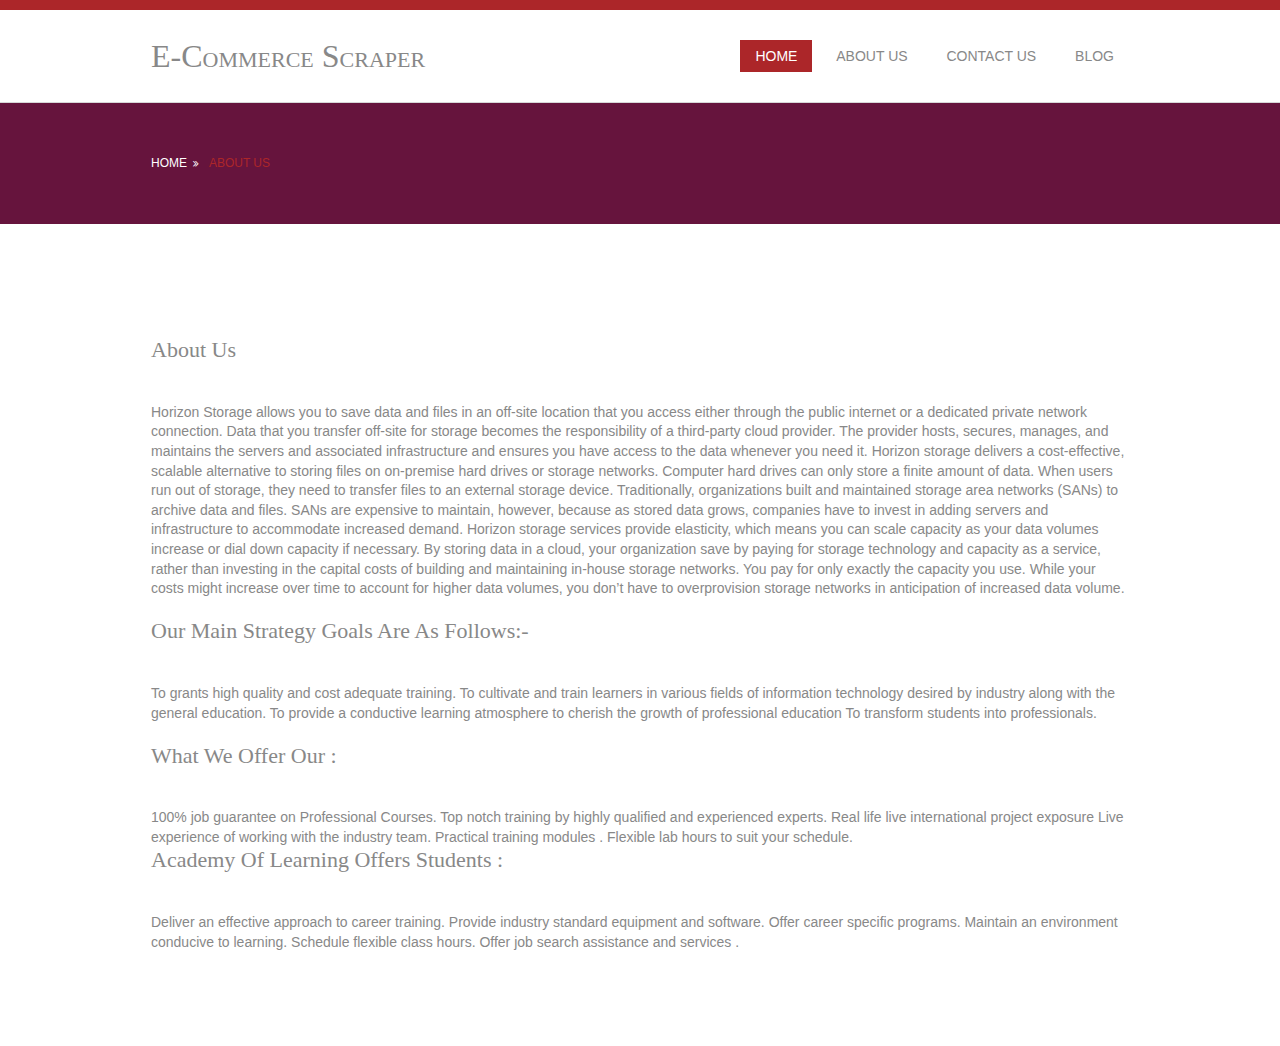
<file: pages/about-us.html>
<!DOCTYPE html>

<html>

<head>
  <title>E-Commerce Scraper</title>
  <meta charset="utf-8">
  <link href="../layout/styles/layout.css" rel="stylesheet" type="text/css" media="all">
</head>

<body id="top">
  <!-- ################################################################################################ -->
  <!-- ################################################################################################ -->
  <!-- ################################################################################################ -->
  <div class="wrapper row1">
    <header id="header" class="clear">
      <!-- ################################################################################################ -->
      <div id="logo" class="fl_left">
        <h1><a href="index.html">E-Commerce Scraper</a></h1>
      </div>
      <nav id="mainav" class="fl_right">
        <ul class="clear">
          <li class="active"><a href="../index.html">Home</a></li>
          <li><a href="../pages/about-us.html">About Us</a></li>
          <li><a href="../pages/contact-us.html">Contact Us</a></li>
          <li><a href="../pages/blog.html">Blog</a></li>
        </ul>
      </nav>
      <!-- ################################################################################################ -->
    </header>
  </div>
  <!-- ################################################################################################ -->
  <!-- ################################################################################################ -->
  <!-- ################################################################################################ -->
  <div class="wrapper bgded row2" style="background-image:url(../images/demo/backgrounds/2.png)">
    <div class="overlay">
      <!-- ############################################################################################################# -->
      <div id="breadcrumb">
        <ul>
          <li><a href="#">Home</a></li>
          <li><a href="#">About Us</a></li>
        </ul>
      </div>
      <!-- ############################################################################################################# -->
    </div>
  </div>
  <!-- ################################################################################################ -->
  <!-- ################################################################################################ -->
  <!-- ################################################################################################ -->
  <div class="wrapper row3">
    <main id="container" class="clear">
      <!-- container body -->
      <!-- ########################################################################################## -->
      <div class="">
        <br>
        <p>
        <h4>About Us</h4><br>
        Horizon Storage allows you to save data and files in an off-site location that you access either through the
        public internet or a dedicated private network connection. Data that you transfer off-site for storage becomes
        the responsibility of a third-party cloud provider. The provider hosts, secures, manages, and maintains the
        servers and associated infrastructure and ensures you have access to the data whenever you need it.

        Horizon storage delivers a cost-effective, scalable alternative to storing files on on-premise hard drives or
        storage networks. Computer hard drives can only store a finite amount of data. When users run out of storage,
        they need to transfer files to an external storage device. Traditionally, organizations built and maintained
        storage area networks (SANs) to archive data and files. SANs are expensive to maintain, however, because as
        stored data grows, companies have to invest in adding servers and infrastructure to accommodate increased
        demand.

        Horizon storage services provide elasticity, which means you can scale capacity as your data volumes increase or
        dial down capacity if necessary. By storing data in a cloud, your organization save by paying for storage
        technology and capacity as a service, rather than investing in the capital costs of building and maintaining
        in-house storage networks. You pay for only exactly the capacity you use. While your costs might increase over
        time to account for higher data volumes, you don’t have to overprovision storage networks in anticipation of
        increased data volume.
        <br> <br>
        <h4>Our Main Strategy Goals Are As Follows:-</h4><br>
        To grants high quality and cost adequate training.
        To cultivate and train learners in various fields of information technology desired by industry along with the
        general education.
        To provide a conductive learning atmosphere to cherish the growth of professional education
        To transform students into professionals.<br><br>
        <h4>What We Offer Our :</h4><br>
        100% job guarantee on Professional Courses.
        Top notch training by highly qualified and experienced experts.
        Real life live international project exposure
        Live experience of working with the industry team.
        Practical training modules .
        Flexible lab hours to suit your schedule.<br>
        <h4>Academy Of Learning Offers Students :</h4><br>
        Deliver an effective approach to career training.
        Provide industry standard equipment and software.
        Offer career specific programs.
        Maintain an environment conducive to learning.
        Schedule flexible class hours.
        Offer job search assistance and services .</p>

      </div>
      <!-- ########################################################################################## -->
      <!-- / container body -->
      <div class="clear"></div>
    </main>
  </div>
  <!-- ################################################################################################ -->
  <!-- ################################################################################################ -->
  <!-- ################################################################################################ -->

</body>

</html>
</file>
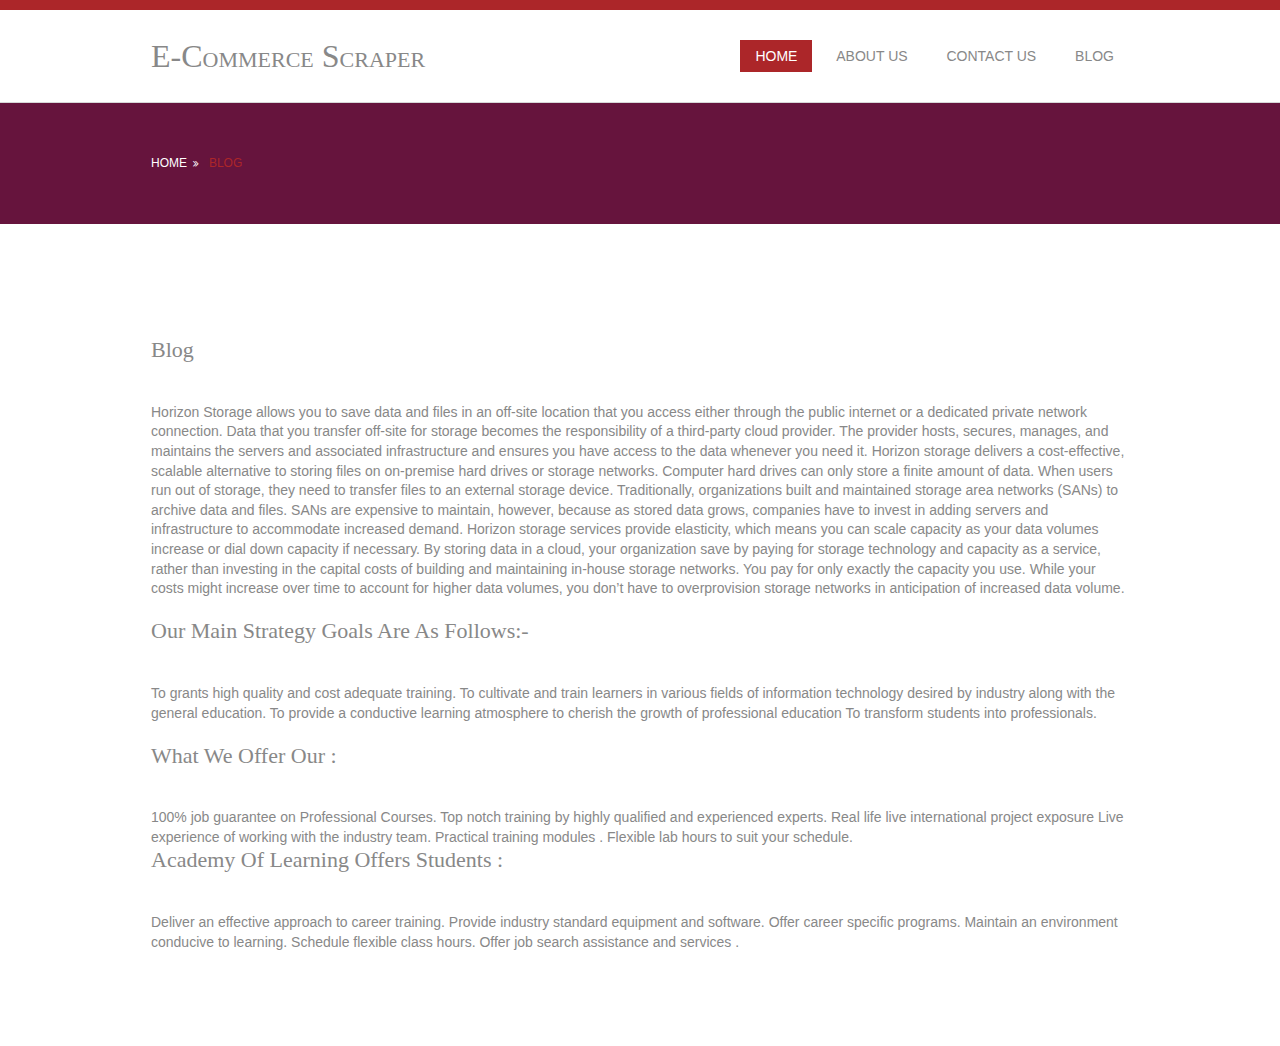
<file: pages/blog.html>
<!DOCTYPE html>

<html>

<head>
  <title>E-Commerce Scraper</title>
  <meta charset="utf-8">
<link href="../layout/styles/layout.css" rel="stylesheet" type="text/css" media="all">
</head>
<body id="top">
<!-- ################################################################################################ --> 
<!-- ################################################################################################ --> 
<!-- ################################################################################################ -->
<div class="wrapper row1">
  <header id="header" class="clear"> 
    <!-- ################################################################################################ -->
    <div id="logo" class="fl_left">
        <h1><a href="index.html">E-Commerce Scraper</a></h1>
      </div>
    <nav id="mainav" class="fl_right">
      <ul class="clear">
        <li class="active"><a href="../index.html">Home</a></li>
        <li><a href="../pages/about-us.html">About Us</a></li>
        <li><a href="../pages/contact-us.html">Contact Us</a></li>
        <li><a href="../pages/blog.html">Blog</a></li>
      </ul>
    </nav>
    <!-- ################################################################################################ --> 
  </header>
</div>
<!-- ################################################################################################ --> 
<!-- ################################################################################################ --> 
<!-- ################################################################################################ -->
<div class="wrapper bgded row2" style="background-image:url(../images/demo/backgrounds/2.png)">
  <div class="overlay"> 
    <!-- ############################################################################################################# -->
    <div id="breadcrumb">
      <ul>
        <li><a href="#">Home</a></li>
        <li><a href="#">Blog</a></li>
      </ul>
    </div>
    <!-- ############################################################################################################# --> 
  </div>
</div>
<!-- ################################################################################################ --> 
<!-- ################################################################################################ --> 
<!-- ################################################################################################ -->
<div class="wrapper row3">
  <main id="container" class="clear"> 
    <div class="">
        <br>
        <p>
        <h4>Blog</h4><br>
        Horizon Storage allows you to save data and files in an off-site location that you access either through the
        public internet or a dedicated private network connection. Data that you transfer off-site for storage becomes
        the responsibility of a third-party cloud provider. The provider hosts, secures, manages, and maintains the
        servers and associated infrastructure and ensures you have access to the data whenever you need it.

        Horizon storage delivers a cost-effective, scalable alternative to storing files on on-premise hard drives or
        storage networks. Computer hard drives can only store a finite amount of data. When users run out of storage,
        they need to transfer files to an external storage device. Traditionally, organizations built and maintained
        storage area networks (SANs) to archive data and files. SANs are expensive to maintain, however, because as
        stored data grows, companies have to invest in adding servers and infrastructure to accommodate increased
        demand.

        Horizon storage services provide elasticity, which means you can scale capacity as your data volumes increase or
        dial down capacity if necessary. By storing data in a cloud, your organization save by paying for storage
        technology and capacity as a service, rather than investing in the capital costs of building and maintaining
        in-house storage networks. You pay for only exactly the capacity you use. While your costs might increase over
        time to account for higher data volumes, you don’t have to overprovision storage networks in anticipation of
        increased data volume.
        <br> <br>
        <h4>Our Main Strategy Goals Are As Follows:-</h4><br>
        To grants high quality and cost adequate training.
        To cultivate and train learners in various fields of information technology desired by industry along with the
        general education.
        To provide a conductive learning atmosphere to cherish the growth of professional education
        To transform students into professionals.<br><br>
        <h4>What We Offer Our :</h4><br>
        100% job guarantee on Professional Courses.
        Top notch training by highly qualified and experienced experts.
        Real life live international project exposure
        Live experience of working with the industry team.
        Practical training modules .
        Flexible lab hours to suit your schedule.<br>
        <h4>Academy Of Learning Offers Students :</h4><br>
        Deliver an effective approach to career training.
        Provide industry standard equipment and software.
        Offer career specific programs.
        Maintain an environment conducive to learning.
        Schedule flexible class hours.
        Offer job search assistance and services .</p>

      </div>
    
    <!-- ########################################################################################## --> 
    <!-- / container body -->
    <div class="clear"></div>
  </main>
</div>
</body>
</html>
</file>
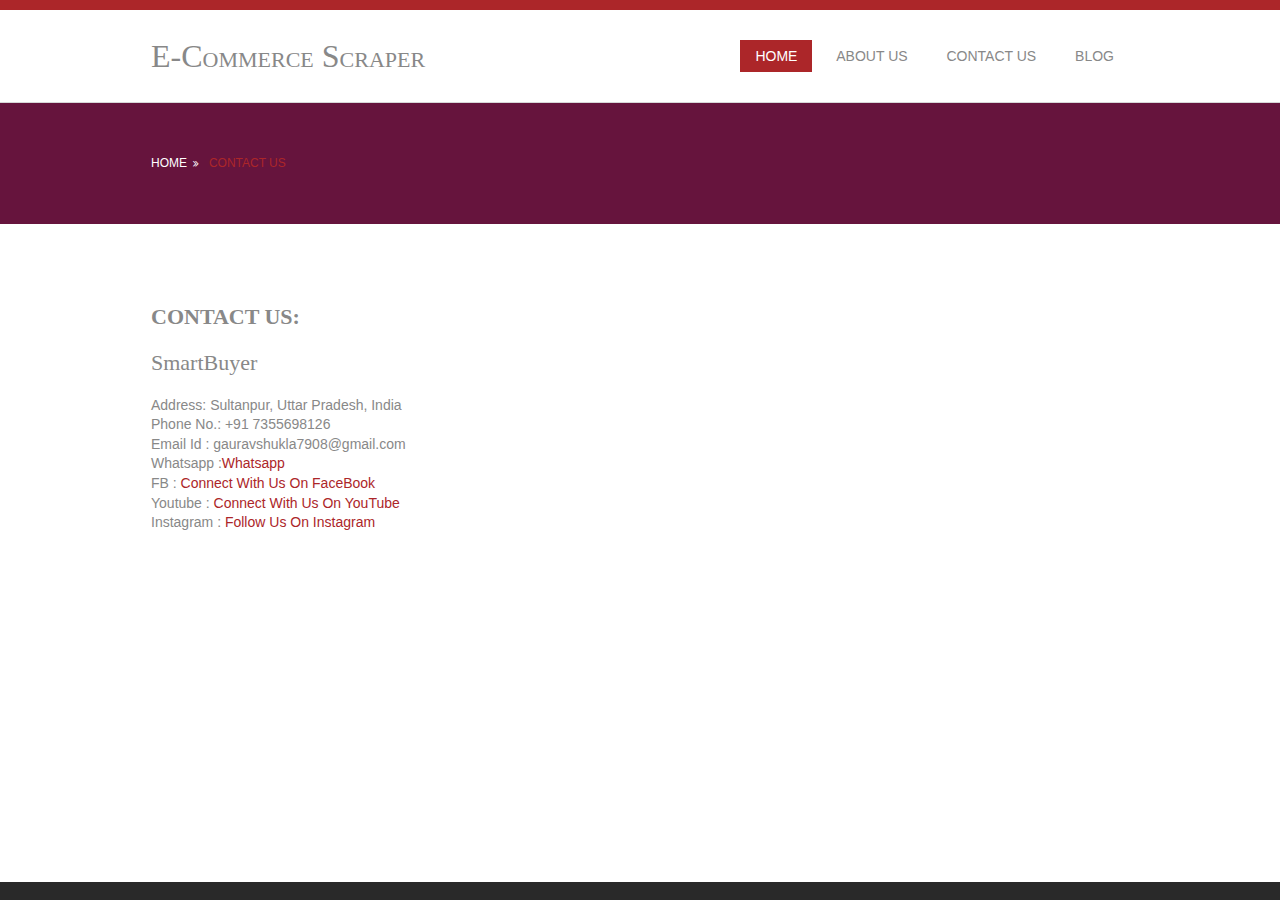
<file: pages/contact-us.html>
<!DOCTYPE html>

<html>

<head>
  <title>E-Commerce Scraper</title>
  <meta charset="utf-8">
<link href="../layout/styles/layout.css" rel="stylesheet" type="text/css" media="all">
</head>
<body id="top">
<!-- ################################################################################################ --> 
<!-- ################################################################################################ --> 
<!-- ################################################################################################ -->
<div class="wrapper row1">
  <header id="header" class="clear"> 
    <!-- ################################################################################################ -->
    <div id="logo" class="fl_left">
        <h1><a href="index.html">E-Commerce Scraper</a></h1>
      </div>
    <nav id="mainav" class="fl_right">
      <ul class="clear">
        <li class="active"><a href="../index.html">Home</a></li>
        <li><a href="../pages/about-us.html">About Us</a></li>
        <li><a href="../pages/contact-us.html">Contact Us</a></li>
        <li><a href="../pages/blog.html">Blog</a></li>
      </ul>
    </nav>
    <!-- ################################################################################################ --> 
  </header>
</div>
<!-- ################################################################################################ --> 
<!-- ################################################################################################ --> 
<!-- ################################################################################################ -->
<div class="wrapper bgded row2" style="background-image:url(../images/demo/backgrounds/2.png)">
  <div class="overlay"> 
    <!-- ############################################################################################################# -->
    <div id="breadcrumb">
      <ul>
        <li><a href="#">Home</a></li>
        <li><a href="#">Contact Us</a></li>
      </ul>
    </div>
    <!-- ############################################################################################################# --> 
  </div>
</div>
<!-- ################################################################################################ --> 
<!-- ################################################################################################ --> 
<!-- ################################################################################################ -->
<div class="wrapper row3">
  <main id="container" class="clear"> 
    <!-- container body --> 
    <!-- ########################################################################################## -->
    <div class="">
        <div class="">
            <div class="">
                <h2><b>CONTACT US:</b></h2>
                <p><h4>SmartBuyer</h4>
                Address: Sultanpur, Uttar Pradesh, India<br>
                Phone No.: +91 7355698126<br>
                Email Id : gauravshukla7908@gmail.com<br>
                Whatsapp :<a href="https://wa.me/+917355698126">Whatsapp</a><br>
                <!-- <a href="https://wa.me/+917355698126" target="_blank">Click here to Chat on Whatsapp</a><br> -->
                FB : <a href="">Connect With Us On FaceBook</a><br>
                Youtube : <a href="https://www.youtube.com/channel/UCvEKHATlVq84hm1jduTYm8g">Connect With Us On YouTube</a><br>
                Instagram : <a href="">Follow Us On Instagram</a><br>
                </p>
            </div>
            <div class="">
                <iframe src="https://www.google.com/maps/embed?pb=!1m18!1m12!1m3!1d227822.5503570516!2d80.8024267868821!3d26.848622993739152!2m3!1f0!2f0!3f0!3m2!1i1024!2i768!4f13.1!3m3!1m2!1s0x399bfd991f32b16b%3A0x93ccba8909978be7!2sLucknow%2C%20Uttar%20Pradesh!5e0!3m2!1sen!2sin!4v1601476695146!5m2!1sen!2sin" width="90%" height="250px" frameborder="0" style="border:0;" allowfullscreen="" aria-hidden="false" tabindex="0"></iframe>
            </div>
        </div>
    </div>

    <!-- ########################################################################################## --> 
    <!-- / container body -->
    <div class="clear"></div>
  </main>
</div>
</body>
</html>
</file>
<file: layout/styles/layout.css>
@charset "utf-8";

@import url("fontawesome-3.2.1.min.css");
@import url("framework.css");

/* Rows
---------------------------------------------------------------------------------------------------------------*/
.row0, .row0 a{}
.row1{border:solid; border-width:10px 0 1px 0;}
.row2, .row2 a{}
.row3, .row3 a{}
.row4{border-top:10px solid;}
.row5{border-top:1px solid;}


/* Header
---------------------------------------------------------------------------------------------------------------*/
#header{padding:30px 0;}

#logo{font-variant:small-caps;}
#logo h1{margin:0; padding:0; font-size:32px; line-height:32px;}


/* Box
---------------------------------------------------------------------------------------------------------------*/
.box{padding:80px 0;}


/* Content Area
---------------------------------------------------------------------------------------------------------------*/
#container{padding:80px 0;}

/* Content */
#container #content{}

/* Comments */
#comments ul{margin:0 0 40px 0; padding:0; list-style:none;}
#comments li{margin:0 0 10px 0; padding:15px;}
#comments .avatar{float:right; margin:0 0 10px 10px; padding:3px; border:1px solid;}
#comments address{font-weight:bold;}
#comments time{font-size:smaller;}
#comments .comcont{display:block; margin:0; padding:0;}
#comments .comcont p{margin:10px 5px 10px 0; padding:0;}

/* Sidebar */
#container .sidebar{}

.sidebar .sdb_holder{margin-bottom:50px;}
.sidebar .sdb_holder:last-child{margin-bottom:0;}


/* Footer
---------------------------------------------------------------------------------------------------------------*/
#footer{padding:30px 0;}
#footer *{margin:0; padding:0;}
#footer .title, #footer address{margin-bottom:30px;}
#footer ul li{display:inline-block; margin-right:15px;}


/* Copyright
---------------------------------------------------------------------------------------------------------------*/
#copyright{padding:30px 0;}
#copyright p{margin:0; padding:0;}

/* Navigation
---------------------------------------------------------------------------------------------------------------*/
nav ul, nav ol{margin:0; padding:0; list-style:none;}

#mainav .drop::after, #mainav li li .drop::after, #breadcrumb li a::after, .sidebar nav a::after{position:absolute; font-family:"FontAwesome"; font-size:10px; line-height:10px;}

/* Top Navigation */
#mainav{line-height:normal;}
#mainav ul{}
#mainav ul ul{z-index:9999; position:absolute; width:160px;}
#mainav ul ul ul{left:160px; top:0;}
#mainav li{display:inline-block; position:relative; margin:0 5px 0 0; padding:0;}
#mainav li:last-child{margin-right:0;}
#mainav li li{width:100%; margin:0;}
#mainav li a{display:block; padding:8px 15px; text-transform:uppercase;}
#mainav li li a{border-width:0 0 1px 0; text-transform:none;}
#mainav .drop{padding-left:15px;}
#mainav li li a, #mainav li li .drop{display:block; margin:0; padding:10px 15px;}
#mainav .drop::after, #mainav li li .drop::after{content:"\f0d7";}
#mainav .drop::after{top:11px; left:5px;}
#mainav li li .drop::after{top:13px; left:5px;}
#mainav ul ul{display:none;}
#mainav ul li:hover > ul{display:block;}

/* Breadcrumb */
#breadcrumb{padding:50px 0;}
#breadcrumb ul{margin:0; padding:0; list-style:none;}
#breadcrumb li{display:inline-block; margin:0 6px 0 0; padding:0;}
#breadcrumb li a{display:block; position:relative; margin:0; padding:0 12px 0 0; font-size:12px; text-transform:uppercase;}
#breadcrumb li a::after{top:5px; right:0; content:"\f101";}
#breadcrumb li:last-child a{margin:0; padding:0;}
#breadcrumb li:last-child a::after{display:none;}

/* Sidebar Navigation */
.sidebar nav{display:block; width:100%;}
.sidebar nav li{margin:0 0 3px 0; padding:0;}
.sidebar nav a{display:block; position:relative; margin:0; padding:5px 10px 5px 15px; text-decoration:none; border:solid; border-width:0 0 1px 0;}
.sidebar nav a::after{top:9px; left:5px; content:"\f101";}
.sidebar nav ul ul a{padding-left:35px;}
.sidebar nav ul ul a::after{left:25px;}
.sidebar nav ul ul ul a{padding-left:55px;}
.sidebar nav ul ul ul a::after{left:45px;}

/* Pagination */
.pagination{display:block; width:100%; text-align:center; clear:both;}
.pagination li{display:inline-block; margin:0 2px 0 0;}
.pagination li:last-child{margin-right:0;}
.pagination a, .pagination strong{display:block; padding:8px 11px; border:1px solid; font-weight:normal;}


/* Forms
---------------------------------------------------------------------------------------------------------------*/
form, fieldset, legend{margin:0; padding:0; border:none;}
legend{display:none;}
label, input, textarea, select{display:block; resize:none; font-size:inherit; box-sizing:border-box;}
label{margin-bottom:5px;}

/* Comment Area */
#comments form{display:block; width:100%;}
#comments input, #comments textarea{width:100%; padding:10px; border:1px solid;}
#comments textarea{overflow:auto;}
#comments div{margin-bottom:15px;}
#comments input[type="submit"], #comments input[type="reset"]{display:inline-block; width:auto; min-width:150px; margin:0; padding:8px 5px; cursor:pointer;}


/* Tables
---------------------------------------------------------------------------------------------------------------*/
table, th, td{border:1px solid; border-collapse:collapse; vertical-align:top; box-sizing:border-box;}
table, th{table-layout:auto;}
table{width:100%; margin-bottom:15px;}
th, td{padding:5px 8px;}
td{border-width:0 1px;}


/* Gallery
---------------------------------------------------------------------------------------------------------------*/
#gallery{display:block; width:100%; margin-bottom:50px;}
#gallery figure figcaption{display:block; width:100%; clear:both;}
#gallery li{margin-bottom:30px;}

/* Colours
---------------------------------------------------------------------------------------------------------------*/

body{color:#888888; background-color:#292929;}

a{color:#AC2629;}

hr, .borderedbox{border-color:#D7D7D7;}

label span{color:#FF0000; background-color:inherit;}

.overlay{color:#FFFFFF; background-color:rgba(0,0,0,.6);}

.bg_red{color:#FFFFFF; background-color:#AC2629;}


/* Rows */
.row1, .row1 a{color:#888888; background-color:#FFFFFF;}
.row1{border-color:#AC2629 transparent #D7D7D7;}
.row2, .row2 a{color:#FFFFFF; background-color:transparent;}
.row3{color:#888888; background-color:#FFFFFF;}
.row4{color:#888888; background-color:#373737; border-color:#292929;}
.row5, .row5 a{color:#888888; background-color:#292929;}
.row5{border-color:#575757;}


/* Navigation */
#mainav li a{color:inherit;}
#mainav .active a, #mainav a:hover, #mainav li:hover > a{color:#FFFFFF; background-color:#AC2629;}
#mainav li li a, #mainav .active li a{color:#FFFFFF; background-color:rgba(0,0,0,.6); border-color:rgba(0,0,0,.6);}
#mainav li li:hover > a, #mainav .active .active > a{color:#FFFFFF; background-color:#AC2629;}

#breadcrumb li:last-child a{color:#AC2629;}

#container .sidebar nav a{color:#888888; border-color:#D7D7D7;}
#container .sidebar nav a:hover{color:#AC2629;}

.pagination a, .pagination strong{border-color:#D7D7D7;}
.pagination .current{color:#FFFFFF; background-color:#000000;}


/* Tables + Comments */
table, th, td, #comments .avatar, #comments input, #comments textarea{border-color:#D7D7D7;}
th{color:#FFFFFF; background-color:#373737;}
tr, #comments li, #comments input[type="submit"], #comments input[type="reset"]{color:inherit; background-color:#FBFBFB;}
tr:nth-child(even), #comments li:nth-child(even){color:inherit; background-color:#F7F7F7;}
table a, #comments a{background-color:inherit;}

.overlay #comments input, .overlay #comments textarea{color:inherit; background:none;}
</file>
